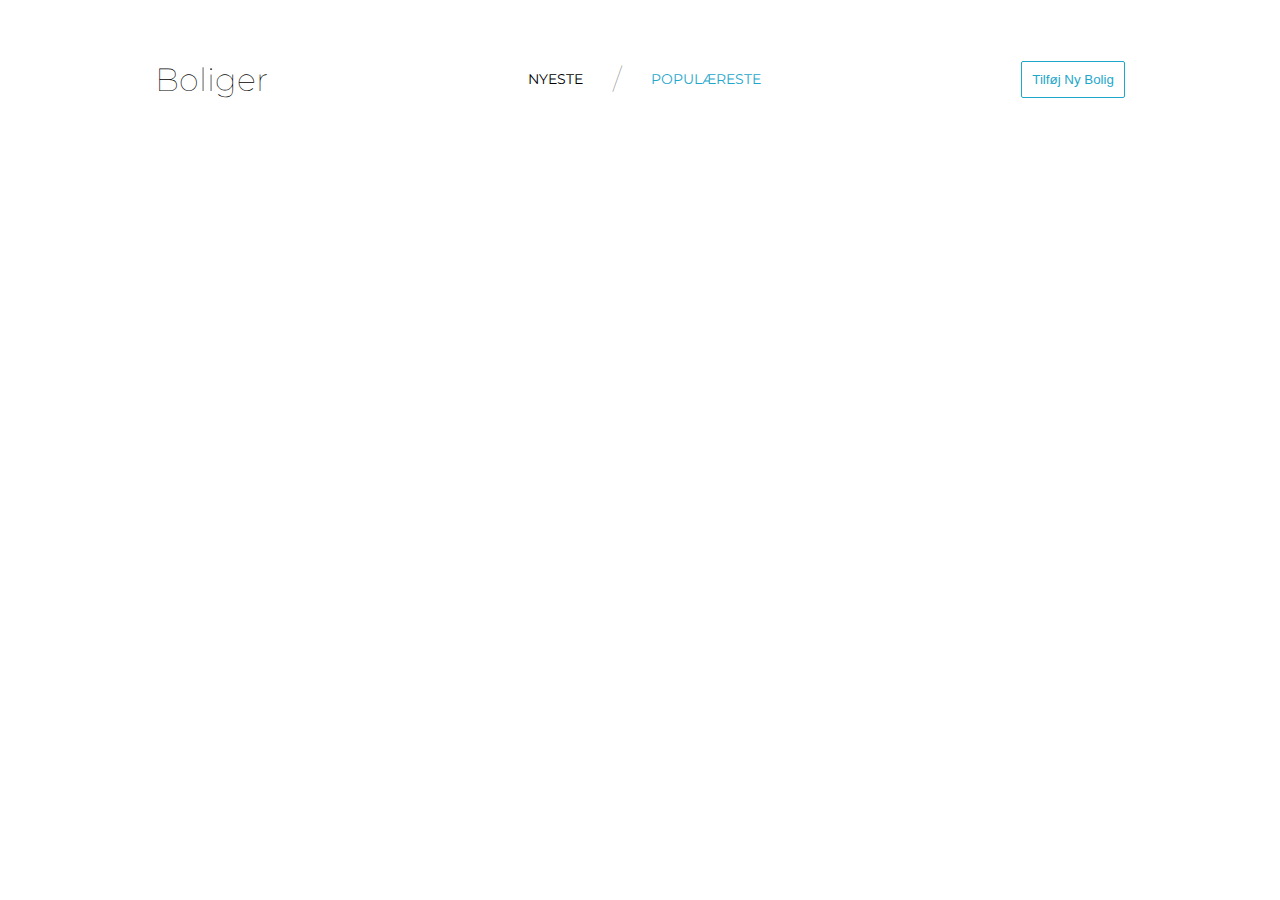
<file: index.html>
<!DOCTYPE html>
<html lang="en">

<head>
    <meta name="viewport" content="width=device-width, initial-scale=1.0">
    <meta charset="UTF-8">
    <meta http-equiv="Content-Security-Policy" content="upgrade-insecure-requests">
    <title>Fetching Assignment</title>
    <link rel="stylesheet" href="style.css">
</head>

<body>
    <header>
        <h1>Boliger</h1>
        <nav>
            <a href="index.html">nyeste</a>
            <span class="slash">/</span>
            <a href="">populæreste</a>
        </nav>
        <button>Tilføj Ny Bolig</button>
    </header>
    <main>

    </main>
    <template>
        <article class="post">
            <div class="imgbox">
                <img class="houseimg" src="" alt="">
                <div class="tools">
                    <img src="img/icon-1.svg" alt="">
                    <img src="img/icon-2.svg" alt="">
                    <img src="img/icon-3.svg" alt="">
                </div>
            </div>
            <div class="box">
                <h2></h2>
                <div class="description">
                </div>
                <ul>
                    <li><span class="bed"></span><br>Senge</li>
                    <li><span class="bath"></span><br>Badeværelser</li>
                    <li><span class="sqm"></span><span> m<sup>2</sup></span><br>Kvadratmeter </li>
                </ul>
                <a href="singlepage.html?house_id=" class="fullSpecs">Se Bolig</a>
            </div>
        </article>
    </template>

    <script src="main.js"></script>

</body>

</html>
</file>
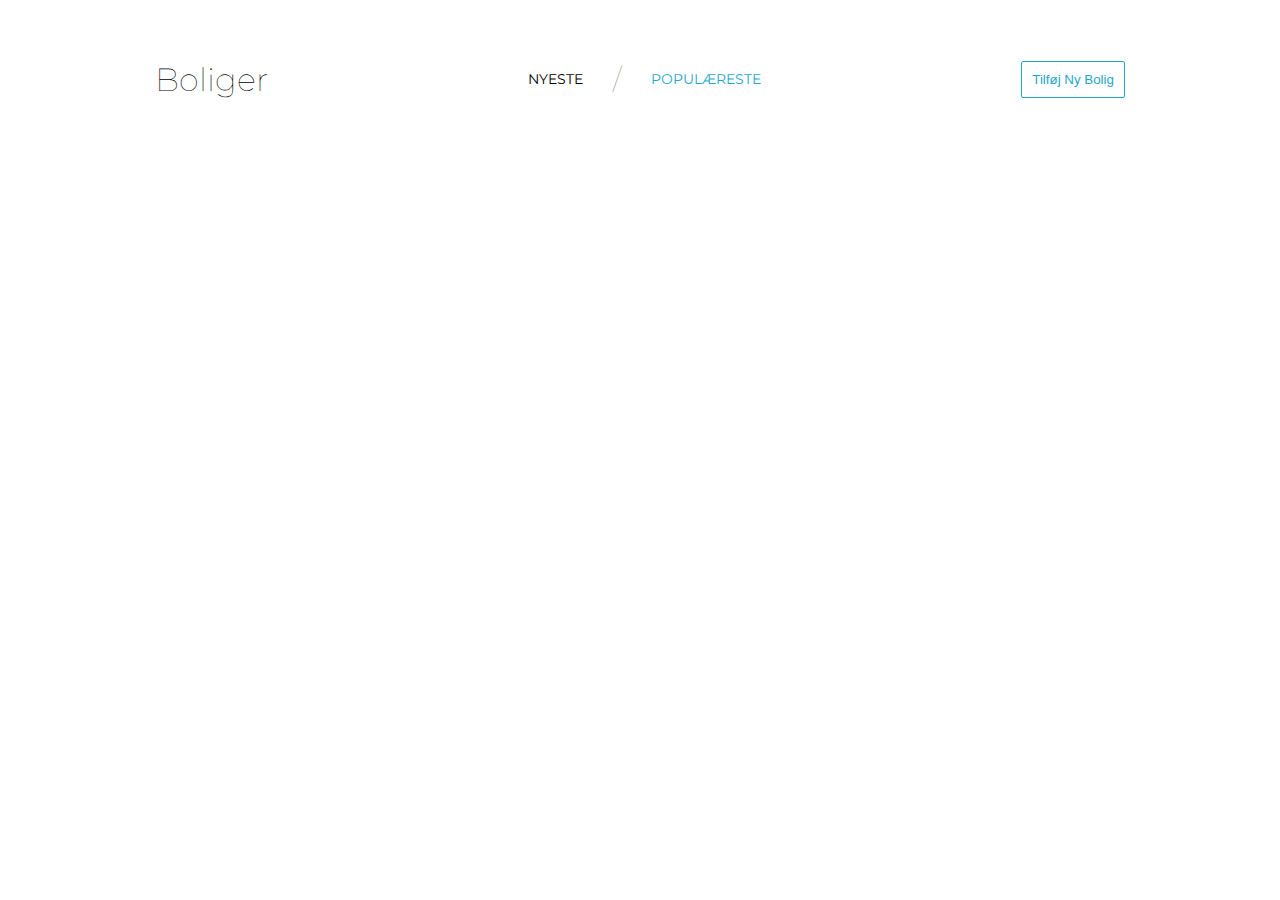
<file: category.html>
<!DOCTYPE html>
<html lang="en">

<head>
    <meta name="viewport" content="width=device-width, initial-scale=1.0">
    <meta charset="UTF-8">
    <meta http-equiv="Content-Security-Policy" content="upgrade-insecure-requests">
    <title>Fetching Assignment</title>
    <link rel="stylesheet" href="style.css">
</head>

<body id="category">
    <header>
        <h1>Boliger</h1>
        <nav>
            <a href="index.html">nyeste</a>
            <span class="slash">/</span>
            <a href="">populæreste</a>
        </nav>
        <button>Tilføj Ny Bolig</button>
    </header>
    <header></header>
    <main>
    <h1 class="category"></h1>

    </main>
    <template>
        <article class="post">
            <div class="imgbox">
                <img class="houseimg" src="" alt="">
                <div class="tools">
                    <img src="img/icon-1.svg" alt="">
                    <img src="img/icon-2.svg" alt="">
                    <img src="img/icon-3.svg" alt="">
                </div>
            </div>
            <div class="box">
                <h2></h2>
                <div class="description">
                </div>
                <ul>
                    <li><span class="bed"></span><br>Senge</li>
                    <li><span class="bath"></span><br>Badeværelser</li>
                    <li><span class="sqm"></span><span> m<sup>2</sup></span><br>Kvadratmeter </li>
                </ul>
                <a href="singlepage.html?house_id=" class="fullSpecs">Se Bolig</a>
            </div>
        </article>
    </template>

    <script src="js/category.js"></script>

</body>

</html>
</file>
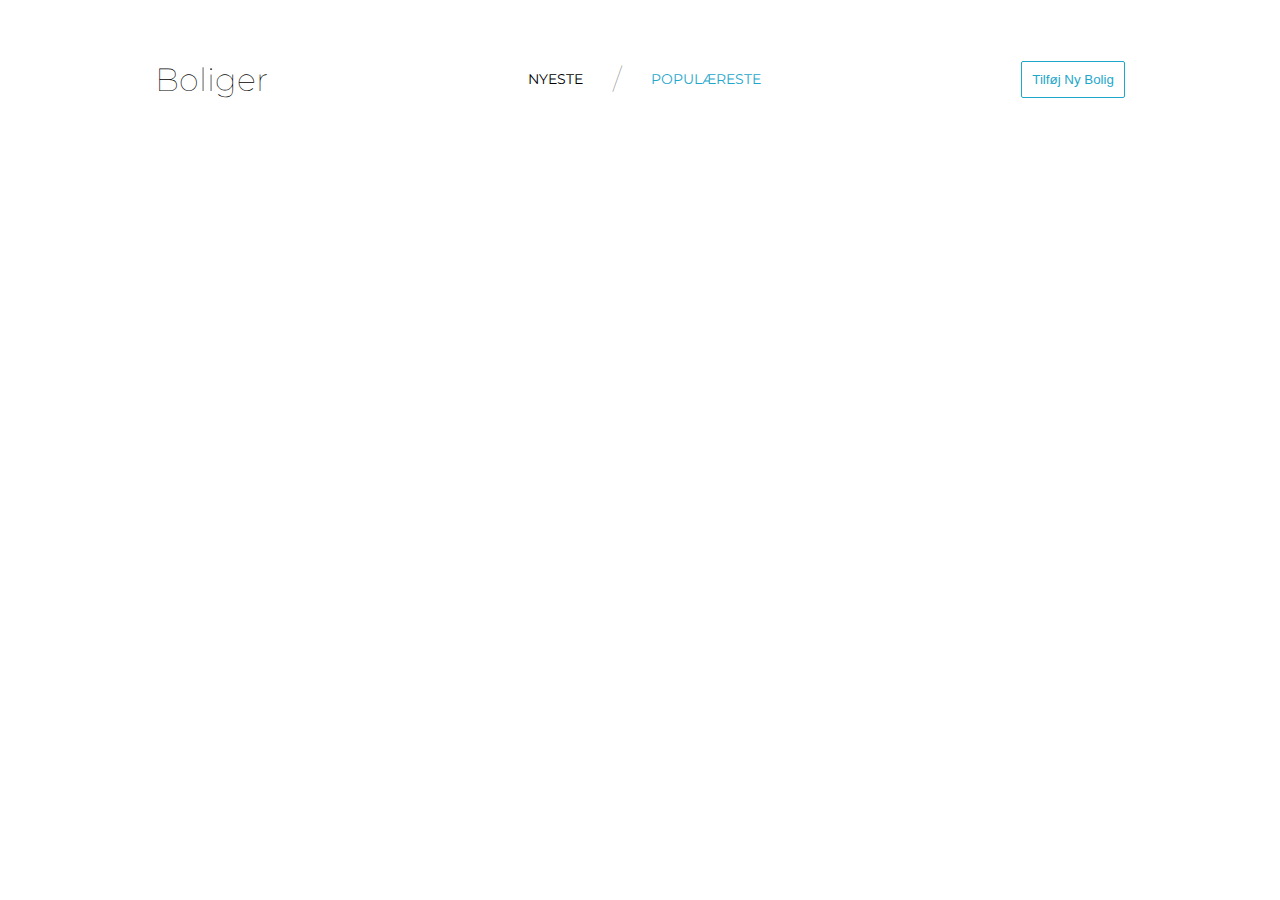
<file: singlepage.html>
<!DOCTYPE html>
<html lang="en">

<head>
    <meta name="viewport" content="width=device-width, initial-scale=1.0">
    <meta charset="UTF-8">
    <meta http-equiv="Content-Security-Policy" content="upgrade-insecure-requests">
    <title>Fetching Assignment</title>
    <link rel="stylesheet" href="style.css">
</head>

<body id="singlehouse">
    <header>
        <h1>Boliger</h1>
        <nav>
            <a href="index.html">nyeste</a>
            <span class="slash">/</span>
            <a href="">populæreste</a>
        </nav>
        <button>Tilføj Ny Bolig</button>
    </header>
    <div class="cat"></div>
    <main>
        <template>
            <article class="post">
                <div class="imgbox">
                    <img class="houseimg" src="" alt="">
                </div>
                <div class="box">
                    <h2></h2>
                    <div class="description">
                    </div>
                    <ul>
                        <li><span class="bed"></span><br>Senge</li>
                        <li><span class="bath"></span><br>Badeværelser</li>
                        <li><span class="sqm"></span><span> m<sup>2</sup></span><br>Kvadratmeter </li>
                    </ul>
                    <!--
                <a href="singlepage.html?house_id=" class="fullSpecs">Se Bolig</a>-->
                </div>
            </article>
        </template>
    </main>
    <section>
        <template id="two">
            <article>
                <div class="imgbox" id="first-img">
                    <img class="houseimg" src="" alt="">
                </div>
                <div class="box">
                    <h2 class="random-title">Here</h2>
                    <a href="singlepage.html?house_id=" class="fullSpecs">Se Bolig</a>
                </div>
            </article>
        </template>
    </section>


    <script src="js/sub.js"></script>

</body>

</html>
</file>
<file: style.css>
@import url('https://fonts.googleapis.com/css2?family=Montserrat&display=swap');

* {
    padding: 0;
    margin: 0;
    box-sizing: border-box;
    user-select: none;
}

body {
    min-height: 100vh;
    font-family: Montserrat;
    padding: 20px;
}
/*header*/

header {
    display: flex;
    justify-content: space-around;
    align-items: center;
    flex-wrap: wrap;
    padding: 20px;
    margin-bottom: 40px;
}

header h1 {
    font-weight: 1;
}

header a {
    color: black;
    text-decoration: none;
    text-transform: uppercase;
    padding: 30px;
    font-size: 14px;
}

header a:hover, header a:nth-child(3), h1:hover {
    color: #1EA7CB;
    cursor: pointer;
}

header button {
    color: #1EA7CB;
    padding: 10px;
    border: 1px solid;
    border-radius: 2px;
    cursor: pointer;
    background: white;
}

/*main*/
main,
section{
    display: grid;
    grid-template-columns: repeat( auto-fit, minmax(350px, 1fr) );
    grid-gap: 50px;
    width: 100%;
    max-width: 1200px;
    margin: 0 auto;
}

section {
    margin-top: 100px;
}

main h1 {
    grid-column: 1 / -1;
    text-transform: capitalize;
}

/*article card*/

article {
    height: 420px;
    text-align: center;
    position: relative;
    box-shadow: 5px -2px 33px -18px rgba(0,0,0,0.75);
}

article, .imgbox, .tools, .houseimg {
    border-top-left-radius: 4px;
    border-top-right-radius: 4px;
}

article, button, article a {
    border-bottom-left-radius: 4px;
    border-bottom-right-radius: 4px;
}

article h2 {
    padding-top: 20px;
    padding-bottom: 40px;
}

article ul {
    display: -webkit-flex;
    justify-content: space-between;
    list-style: none;

    padding: 10px;
    padding-bottom: 0;
}

article a{
    width: 100%;
    border: none;
    color: white;
    padding: 14px;
    background: #1EA7CB;
    position: absolute;
    bottom: 0;
    left: 0;
    cursor: pointer;
    text-decoration: none;
}

ul li, .slash {

    font-weight: 1;
    color:gray;
}

nav {
    display: flex;
    align-items:center;
    user-select: none;
}

ul li span {

    font-weight: 500;
    font-size: 1.2rem;
    color: black;
}

.slash {
    font-size: 28px;
}

.houseimg,
.houseimg2 {
    height: 100%;
    width: 100%;
    object-fit: cover;
}


.imgbox {
    position: relative;
    background: lightblue;
    height: 200px;
}

/*tools hover box*/

.tools {
    position: absolute;
    height: 100%;
    width: 100%;
    top: 0;
    left: 0;
    z-index: 2;
    opacity: 0;
    transition: 1s;
    display: flex;
    align-items: center;
    justify-content: space-around;
}

.imgbox:hover .tools {
    background: rgb(0,0,0,.7);
    opacity: 1;
    transition: 1s;
}

.tools img:hover {
    cursor: pointer;
    transform: scale(1.1);
}
</file>
